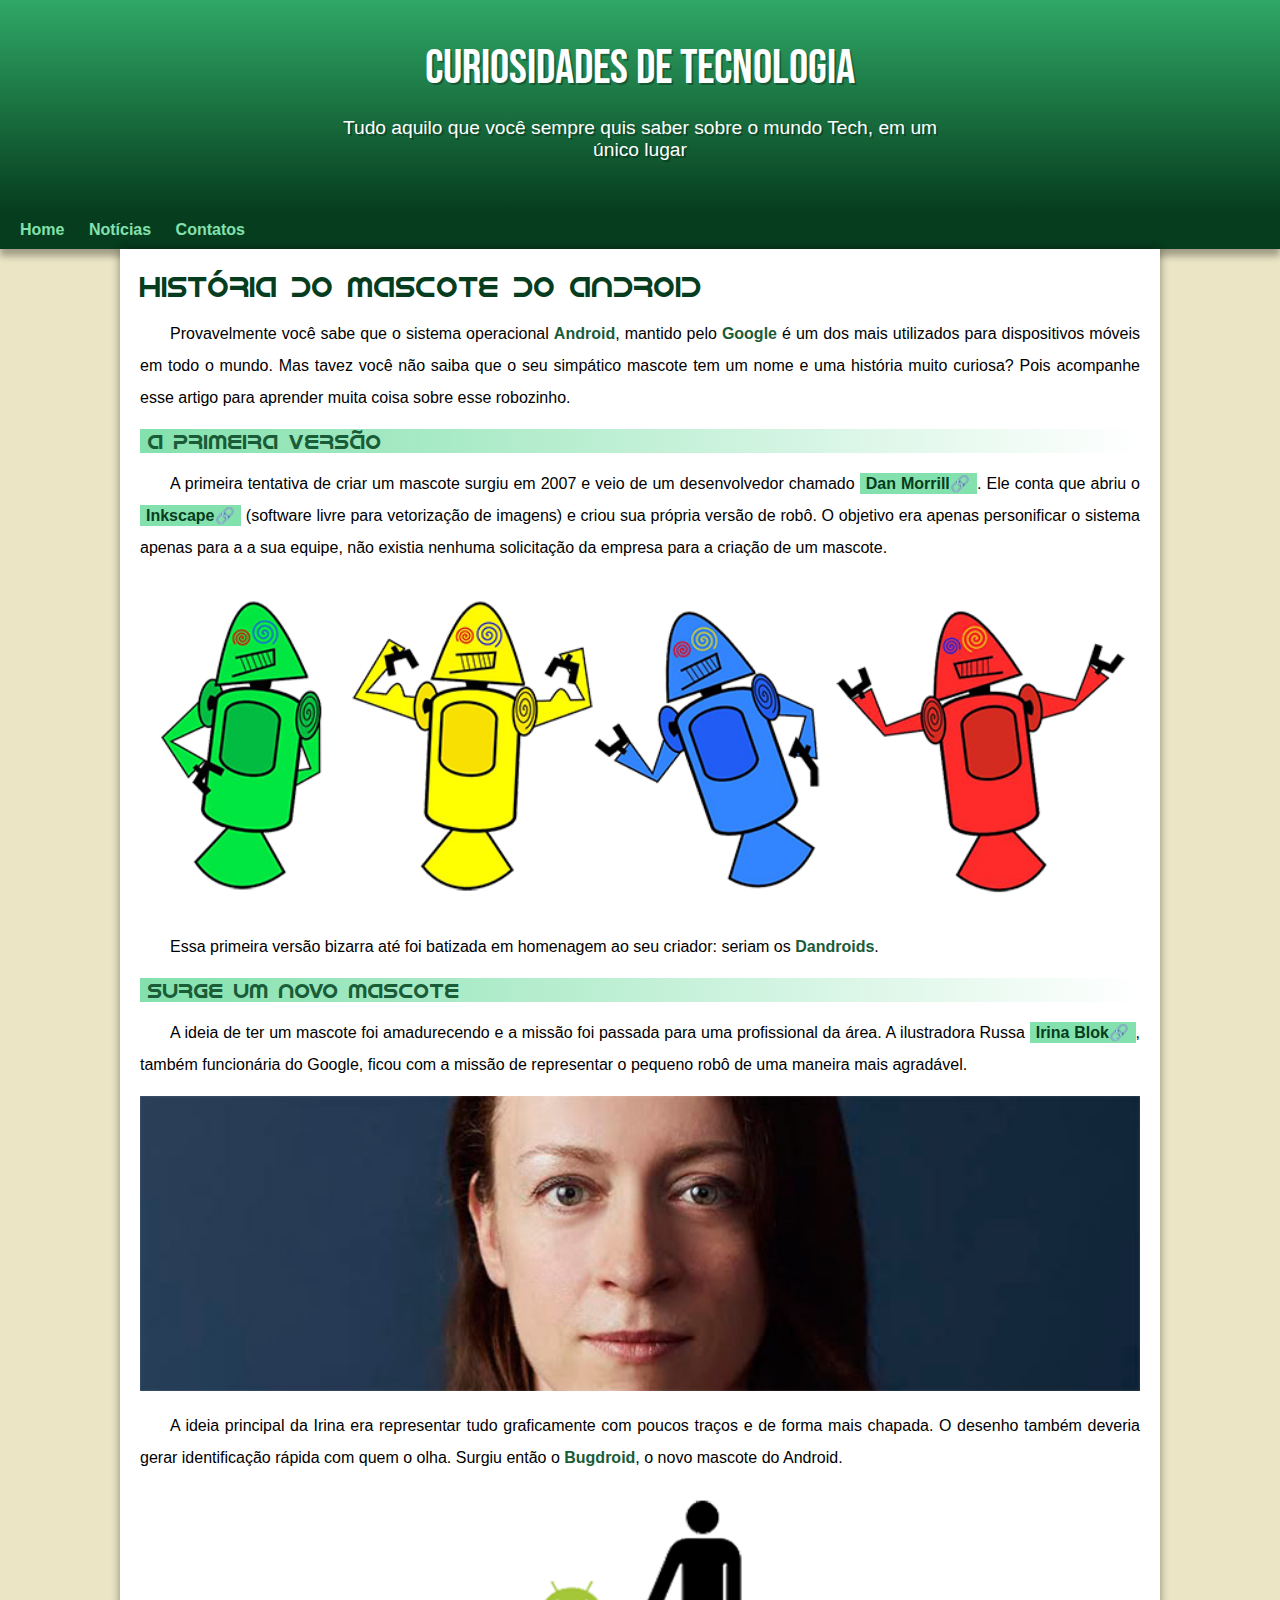
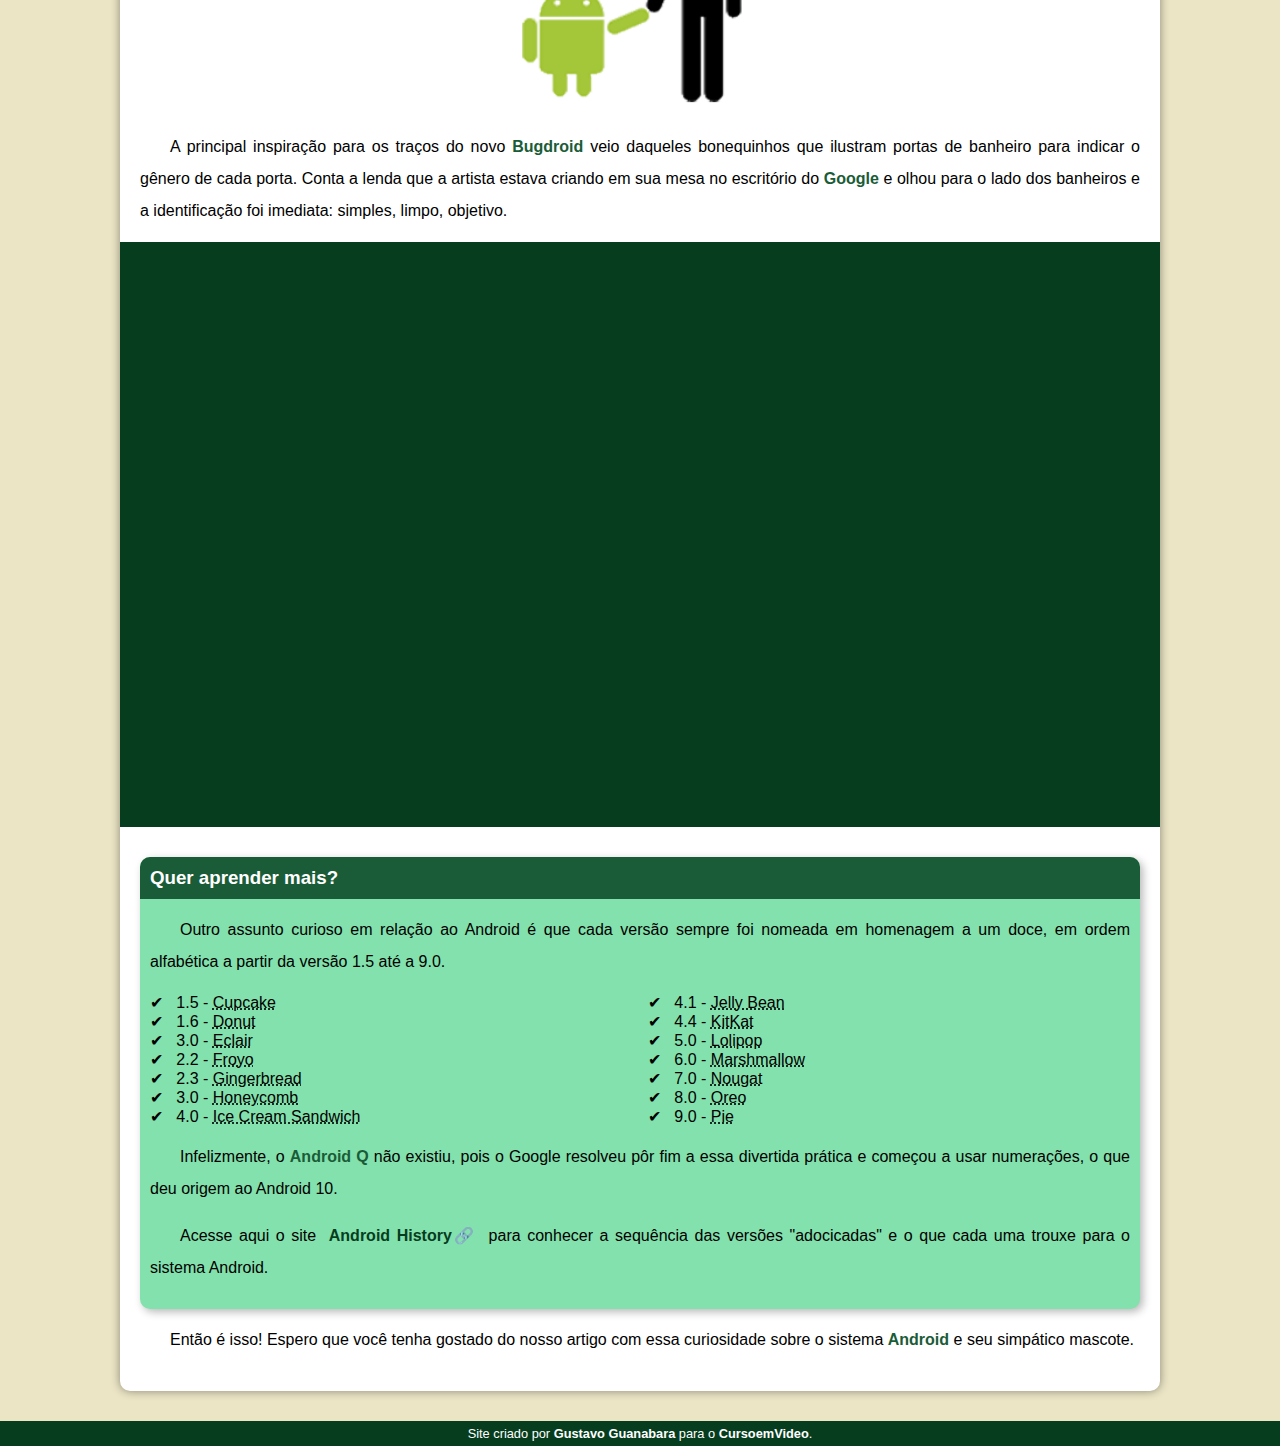
<file: index.html>
<!DOCTYPE html>
<html lang="pr-br">
<head>
    <meta charset="UTF-8">
    <meta name="viewport" content="width=device-width, initial-scale=1.0">
    <title>Como surgiu o mascote do Android?</title>
    <link rel="shortcut icon" href="imagens/favicon.ico" type="image/x-icon">
    <link rel="stylesheet" href="style/style.css">
</head>
<body>
    <header>
        <h1>Curiosidades de Tecnologia</h1>
        <p>Tudo aquilo que você sempre quis saber sobre o mundo Tech, em um único lugar</p>
    </header>
    <nav>
        <a href="#">Home</a>
        <a href="#">Notícias</a>
        <a href="#">Contatos</a>
    </nav>
    <main>
        <article>
            <h1>
                História do Mascote do Android
            </h1>

            <p>
                Provavelmente você sabe que o sistema operacional <strong>Android</strong>, mantido pelo <strong>Google</strong> é um dos mais utilizados para dispositivos móveis em todo o mundo. Mas tavez você não saiba que o seu simpático mascote tem um nome e uma história muito curiosa? Pois acompanhe esse artigo para aprender muita coisa sobre esse robozinho.
            </p>

            <h2>
                A primeira versão
            </h2>

            <p>
                A primeira tentativa de criar um mascote surgiu em 2007 e veio de um desenvolvedor chamado <a href="https://www.google.com/url?sa=t&rct=j&q=&esrc=s&source=web&cd=&ved=2ahUKEwiVxcP16fuFAxXFNrkGHRTnAFIQFnoECAYQAQ&url=https%3A%2F%2Fandroidcommunity.com%2Fdan-morrill-shows-us-the-android-mascot-that-almost-was-20130103%2F&usg=AOvVaw3LPnJQXh-ruXrxLGu-knE3&opi=89978449" target="_blank" class="externo">Dan Morrill</a>. Ele conta que abriu o <a href="https://inkscape.org/pt-br/" target="_blank" class="externo">Inkscape</a> (software livre para vetorização de imagens) e criou sua própria versão de robô. O objetivo era apenas personificar o sistema apenas para a a sua equipe, não existia nenhuma solicitação da empresa para a criação de um mascote.
            </p>

            <picture>
                <source media="(max-width: 670px)" srcset="imagens/dan-droids-pq.png">
                <img src="imagens/dan-droids.png" alt="Primeiro mascote do Android">
            </picture>

            <p>
                Essa primeira versão bizarra até foi batizada em homenagem ao seu criador: seriam os <strong>Dandroids</strong>.
            </p>

            <h2>
                Surge um novo mascote
            </h2>

            <p>
                A ideia de ter um mascote foi amadurecendo e a missão foi passada para uma profissional da área. A ilustradora Russa <a href="https://www.irinablok.com" target="_blank" class="externo">Irina Blok</a>, também funcionária do Google, ficou com a missão de representar o pequeno robô de uma maneira mais agradável.
            </p>

            <picture>
                <source media="(max-width: 670px)" srcset="imagens/irina-blok-pq.jpg">
                <img src="imagens/irina-blok.jpg" alt="Irina Blok, Criadora do Bugdroid">
            </picture>

            <p>
                A ideia principal da Irina era representar tudo graficamente com poucos traços e de forma mais chapada. O desenho também deveria gerar identificação rápida com quem o olha. Surgiu então o <strong>Bugdroid</strong>, o novo mascote do Android.

            </p>

            <img src="imagens/bugdroid.png" class="pequena" alt="Bugdroid">

            <p>
                A principal inspiração para os traços do novo <strong>Bugdroid</strong> veio daqueles bonequinhos que ilustram portas de banheiro para indicar o gênero de cada porta. Conta a lenda que a artista estava criando em sua mesa no escritório do <strong>Google</strong> e olhou para o lado dos banheiros e a identificação foi imediata: simples, limpo, objetivo.
            </p>

            <div class="video">
                <iframe width="560" height="315" src="https://www.youtube.com/embed/l2UDgpLz20M?si=EjmIXDoihmUUbhS1" title="YouTube video player" frameborder="0" allow="accelerometer; autoplay; clipboard-write; encrypted-media; gyroscope; picture-in-picture; web-share" referrerpolicy="strict-origin-when-cross-origin" allowfullscreen></iframe>
            </div>
            
            <aside>
                <h3>
                    Quer aprender mais?
                </h3>

                <p>
                    Outro assunto curioso em relação ao Android é que cada versão sempre foi nomeada em homenagem a um doce, em ordem alfabética a partir da versão 1.5 até a 9.0.
                </p>

                <ul>
                    <li>
                        1.5 - <abbr title="Bolo de Copo">Cupcake</abbr>
                    </li>
                    <li>
                        1.6 - <abbr title="Rosquinha">Donut</abbr>
                    </li>
                    <li>
                        3.0 - <abbr title="Bomba">Eclair</abbr>
                    </li>
                    <li>
                        2.2 - <abbr title="Iogurte Congelado">Froyo</abbr>
                    </li>
                    <li>
                        2.3 - <abbr title="Biscoito de Gengibre">Gingerbread</abbr>
                    </li>
                    <li>
                        3.0 - <abbr title="Favo de mel">Honeycomb</abbr>
                    </li>
                    <li>
                        4.0 - <abbr title="Sanduíche de sorvete">Ice Cream Sandwich</abbr>
                    </li>
                    <li>
                        4.1 - <abbr title="Jujuba">Jelly Bean</abbr>
                    </li>
                    <li>
                        4.4 - <abbr title="KitKat">KitKat</abbr>
                    </li>
                    <li>
                        5.0 - <abbr title="Pirulito">Lolipop</abbr>
                    </li>
                    <li>
                        6.0 - <abbr title="Marshmallow">Marshmallow</abbr>
                    </li>
                    <li>
                        7.0 - <abbr title="Torrone">Nougat</abbr>
                    </li>
                    <li>
                        8.0 - <abbr title="Oreo">Oreo</abbr>
                    </li>
                    <li>
                        9.0 - <abbr title="Torta">Pie</abbr>
                    </li>
                </ul>

                <p>
                    Infelizmente, o <strong>Android Q</strong> não existiu, pois o Google resolveu pôr fim a essa divertida prática e começou a usar numerações, o que deu origem ao Android 10.
                </p>

                <p>
                    Acesse aqui o site <a href="https://www.android.com/intl/en_uk/" target="_blank" class="externo">Android History</a> para conhecer a sequência das versões "adocicadas" e o que cada uma trouxe para o sistema Android.
                </p>
            </aside>
            

            <p>
                Então é isso! Espero que você tenha gostado do nosso artigo com essa curiosidade sobre o sistema <strong>Android</strong> e seu simpático mascote.
            </p>
        </article>
    </main>
    <footer>
        <p>Site criado por <a href="https://gustavoguanabara.github.io/" target="_blank">Gustavo Guanabara</a> para o <a href="https://www.youtube.com/cursoemvideo">CursoemVideo</a>.</p>
    </footer>
</body>
</html>
</file>
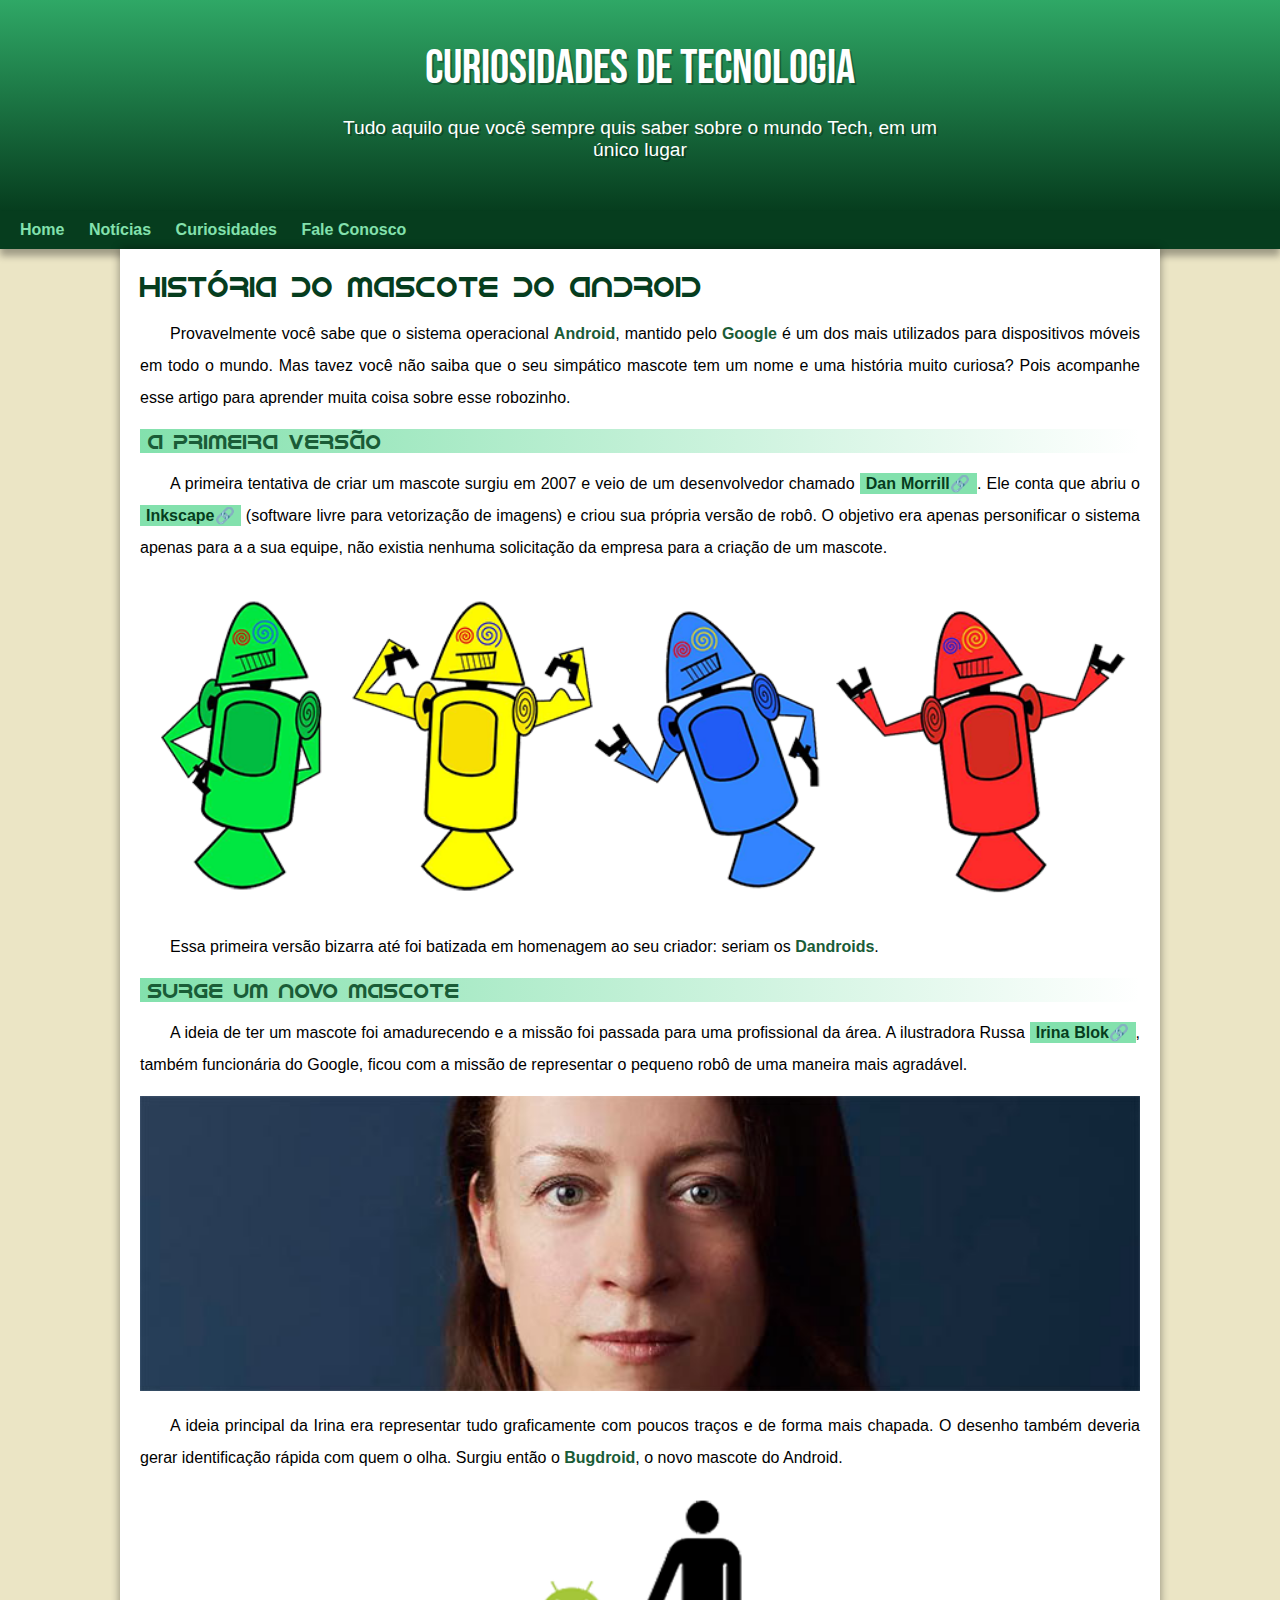
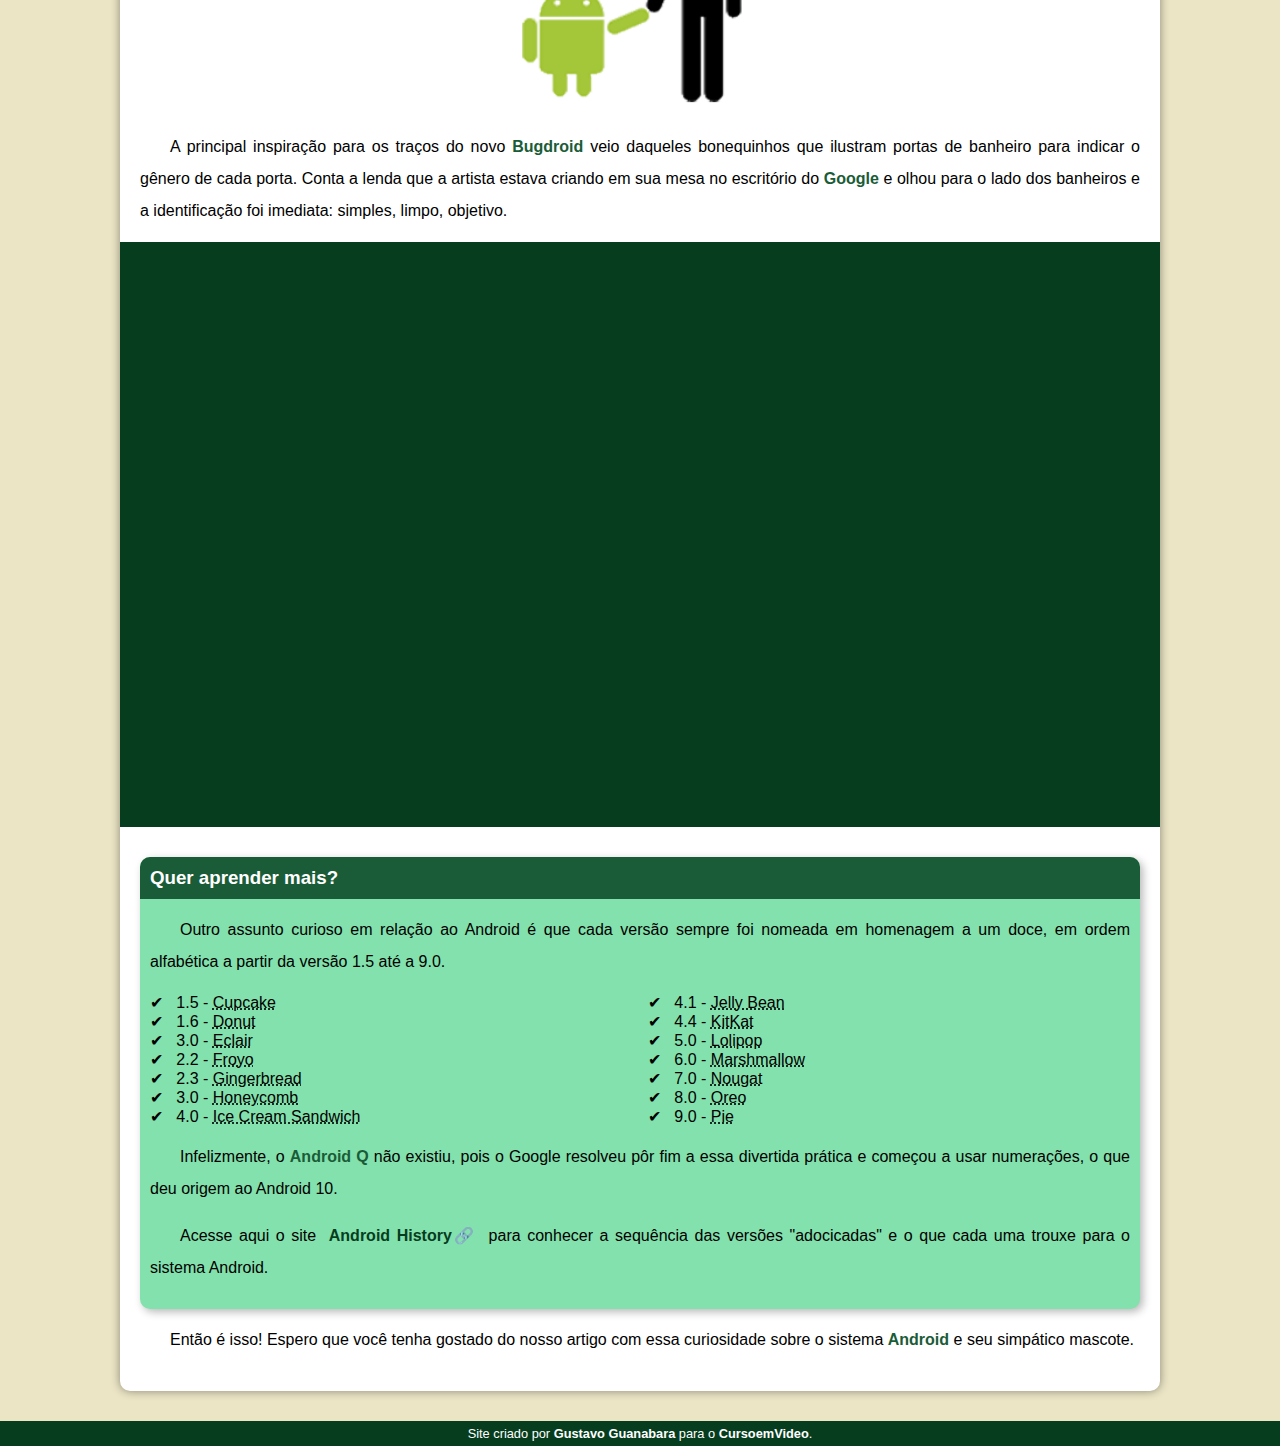
<file: index.html.html>
<!DOCTYPE html>
<html lang="pr-br">
<head>
    <meta charset="UTF-8">
    <meta name="viewport" content="width=device-width, initial-scale=1.0">
    <title>Como surgiu o mascote do Android?</title>
    <link rel="shortcut icon" href="imagens/favicon.ico" type="image/x-icon">
    <link rel="stylesheet" href="style/style.css">
</head>
<body>
    <header>
        <h1>Curiosidades de Tecnologia</h1>
        <p>Tudo aquilo que você sempre quis saber sobre o mundo Tech, em um único lugar</p>
    </header>
    <nav>
        <a href="#">Home</a>
        <a href="#">Notícias</a>
        <a href="#">Curiosidades</a>
        <a href="#">Fale Conosco</a>
    </nav>
    <main>
        <article>
            <h1>
                História do Mascote do Android
            </h1>

            <p>
                Provavelmente você sabe que o sistema operacional <strong>Android</strong>, mantido pelo <strong>Google</strong> é um dos mais utilizados para dispositivos móveis em todo o mundo. Mas tavez você não saiba que o seu simpático mascote tem um nome e uma história muito curiosa? Pois acompanhe esse artigo para aprender muita coisa sobre esse robozinho.
            </p>

            <h2>
                A primeira versão
            </h2>

            <p>
                A primeira tentativa de criar um mascote surgiu em 2007 e veio de um desenvolvedor chamado <a href="https://www.google.com/url?sa=t&rct=j&q=&esrc=s&source=web&cd=&ved=2ahUKEwiVxcP16fuFAxXFNrkGHRTnAFIQFnoECAYQAQ&url=https%3A%2F%2Fandroidcommunity.com%2Fdan-morrill-shows-us-the-android-mascot-that-almost-was-20130103%2F&usg=AOvVaw3LPnJQXh-ruXrxLGu-knE3&opi=89978449" target="_blank" class="externo">Dan Morrill</a>. Ele conta que abriu o <a href="https://inkscape.org/pt-br/" target="_blank" class="externo">Inkscape</a> (software livre para vetorização de imagens) e criou sua própria versão de robô. O objetivo era apenas personificar o sistema apenas para a a sua equipe, não existia nenhuma solicitação da empresa para a criação de um mascote.
            </p>

            <picture>
                <source media="(max-width: 670px)" srcset="imagens/dan-droids-pq.png">
                <img src="imagens/dan-droids.png" alt="Primeiro mascote do Android">
            </picture>

            <p>
                Essa primeira versão bizarra até foi batizada em homenagem ao seu criador: seriam os <strong>Dandroids</strong>.
            </p>

            <h2>
                Surge um novo mascote
            </h2>

            <p>
                A ideia de ter um mascote foi amadurecendo e a missão foi passada para uma profissional da área. A ilustradora Russa <a href="https://www.irinablok.com" target="_blank" class="externo">Irina Blok</a>, também funcionária do Google, ficou com a missão de representar o pequeno robô de uma maneira mais agradável.
            </p>

            <picture>
                <source media="(max-width: 670px)" srcset="imagens/irina-blok-pq.jpg">
                <img src="imagens/irina-blok.jpg" alt="Irina Blok, Criadora do Bugdroid">
            </picture>

            <p>
                A ideia principal da Irina era representar tudo graficamente com poucos traços e de forma mais chapada. O desenho também deveria gerar identificação rápida com quem o olha. Surgiu então o <strong>Bugdroid</strong>, o novo mascote do Android.

            </p>

            <img src="imagens/bugdroid.png" class="pequena" alt="Bugdroid">

            <p>
                A principal inspiração para os traços do novo <strong>Bugdroid</strong> veio daqueles bonequinhos que ilustram portas de banheiro para indicar o gênero de cada porta. Conta a lenda que a artista estava criando em sua mesa no escritório do <strong>Google</strong> e olhou para o lado dos banheiros e a identificação foi imediata: simples, limpo, objetivo.
            </p>

            <div class="video">
                <iframe width="560" height="315" src="https://www.youtube.com/embed/l2UDgpLz20M?si=EjmIXDoihmUUbhS1" title="YouTube video player" frameborder="0" allow="accelerometer; autoplay; clipboard-write; encrypted-media; gyroscope; picture-in-picture; web-share" referrerpolicy="strict-origin-when-cross-origin" allowfullscreen></iframe>
            </div>
            
            <aside>
                <h3>
                    Quer aprender mais?
                </h3>

                <p>
                    Outro assunto curioso em relação ao Android é que cada versão sempre foi nomeada em homenagem a um doce, em ordem alfabética a partir da versão 1.5 até a 9.0.
                </p>

                <ul>
                    <li>
                        1.5 - <abbr title="Bolo de Copo">Cupcake</abbr>
                    </li>
                    <li>
                        1.6 - <abbr title="Rosquinha">Donut</abbr>
                    </li>
                    <li>
                        3.0 - <abbr title="Bomba">Eclair</abbr>
                    </li>
                    <li>
                        2.2 - <abbr title="Iogurte Congelado">Froyo</abbr>
                    </li>
                    <li>
                        2.3 - <abbr title="Biscoito de Gengibre">Gingerbread</abbr>
                    </li>
                    <li>
                        3.0 - <abbr title="Favo de mel">Honeycomb</abbr>
                    </li>
                    <li>
                        4.0 - <abbr title="Sanduíche de sorvete">Ice Cream Sandwich</abbr>
                    </li>
                    <li>
                        4.1 - <abbr title="Jujuba">Jelly Bean</abbr>
                    </li>
                    <li>
                        4.4 - <abbr title="KitKat">KitKat</abbr>
                    </li>
                    <li>
                        5.0 - <abbr title="Pirulito">Lolipop</abbr>
                    </li>
                    <li>
                        6.0 - <abbr title="Marshmallow">Marshmallow</abbr>
                    </li>
                    <li>
                        7.0 - <abbr title="Torrone">Nougat</abbr>
                    </li>
                    <li>
                        8.0 - <abbr title="Oreo">Oreo</abbr>
                    </li>
                    <li>
                        9.0 - <abbr title="Torta">Pie</abbr>
                    </li>
                </ul>

                <p>
                    Infelizmente, o <strong>Android Q</strong> não existiu, pois o Google resolveu pôr fim a essa divertida prática e começou a usar numerações, o que deu origem ao Android 10.
                </p>

                <p>
                    Acesse aqui o site <a href="https://www.android.com/intl/en_uk/" target="_blank" class="externo">Android History</a> para conhecer a sequência das versões "adocicadas" e o que cada uma trouxe para o sistema Android.
                </p>
            </aside>
            

            <p>
                Então é isso! Espero que você tenha gostado do nosso artigo com essa curiosidade sobre o sistema <strong>Android</strong> e seu simpático mascote.
            </p>
        </article>
    </main>
    <footer>
        <p>Site criado por <a href="https://gustavoguanabara.github.io/" target="_blank">Gustavo Guanabara</a> para o <a href="https://www.youtube.com/cursoemvideo">CursoemVideo</a>.</p>
    </footer>
</body>
</html>
</file>
<file: style/style.css>
@charset "UTF-8";

@import url('https://fonts.googleapis.com/css2?family=Bebas+Neue&display=swap');

@font-face {
    font-family: 'Android';
    src: url('/fontes/idroid.otf') format('opentype');
    font-weight: normal;
}


:root {
    --cor0: #ebe5c5;
    --cor1: #83e1ad;
    --cor2: #3ddc84;
    --cor3: #2fa866;
    --cor4: #1a5c37;
    --cor5: #063d1e;

    --fonte-padrao: Arial, Verdana, Helvetica, sans-serif;
    --fonte-destaque: "Bebas Neue", sans-serif;;
    --fonte-android: 'Android', cursive;
}

*{
    margin: 0px;
    padding: 0px;
}

body {
    background-color: var(--cor0);
    font-family: var(--fonte-padrao);
}

a.externo::after {
    content: '\1F517';
}

header {
    background-image: linear-gradient(to bottom, var(--cor3), var(--cor5));
    min-height: 150px;
    text-align: center;
    padding-top: 40px;
}

header > h1 {
    color: white;
    font-family: var(--fonte-destaque);
    margin-bottom: 20px;
    font-size: 3em;
    text-shadow: 2px 2px 0px rgba(0, 0, 0, 0.288);
    font-weight: normal;
}

header > p {
    color: white;
    font-family: var(--fonte-padrao);
    font-size: 1.2em;
    max-width: 600px;
    padding-left: 10px;
    padding-right: 10px;
    margin: auto;
    text-shadow: 2px 2px 0px rgba(0, 0, 0, 0.288);
    padding-bottom: 50px;
}

nav {
    background-color: var(--cor5);
    padding: 10px;
    box-shadow: 0px 7px 7px rgba(0, 0, 0, 0.322);
}

nav > a {
    color: var(--cor1);
    padding: 10px;
    border-radius: 5px;
    text-decoration: none;
    font-weight: bold;
    transition-duration: 0.5s;
}

nav > a:hover {
    background-color: var(--cor3);
    color: var(--cor5);
}

main {
    background-color: white;
    min-width: 300px;
    max-width: 1000px;
    margin: auto;
    margin-bottom: 30px;
    padding: 20px;
    box-shadow: 0px 0px 10px rgba(0, 0, 0, 0.418);
    border-bottom-left-radius: 10px;
    border-bottom-right-radius: 10px;
}

main h1 {
    color: var(--cor5);
    font-family: var(--fonte-android);
    font-weight: normal;
    font-size: 1.8em;
}

main h2 {
    font-family: var(--fonte-android);
    color: var(--cor4);
    font-size: 1.3em;
    background-image: linear-gradient(to right, var(--cor1), transparent);
    text-indent: 8px;
    font-weight: normal;
}

main  p {
    margin: 15px 0px;
    text-align: justify;
    text-indent: 30px;
    font-size: 1em;
    line-height: 2em;
}

main strong {
    color: var(--cor4);
    font-weight: bold;
}

main a {
    text-decoration: none;
    font-weight: bold;
    color: var(--cor5);
    background-color: var(--cor1);
    padding: 2px 6px;
}

main a:hover {
    text-decoration: underline;
    color: var(--cor4);
}

main img {
    width: 100%;
}

main img.pequena {
    max-width: 350px;
    display: block;
    margin: auto;
}

div.video {
    background-color: var(--cor5);
    margin-bottom: 30px;
    margin: 0px -20px 30px -20px;
    padding: 20px;
    padding-bottom: 56.5%;
    position: relative;
}

div.video > iframe {
    position: absolute;
    top: 5%;
    left: 5%;
    width: 90%;
    height: 90%;
}

aside {
    background-color: var(--cor1);
    padding: 10px;
    border-radius: 10px;
    box-shadow: 3px 3px 8px rgba(0, 0, 0, 0.281);
}

aside > h3 {
    background-color: var(--cor4);
    color: white;
    padding: 10px;
    margin:  -10px -10px 0px -10px;
    border-radius: 10px 10px 0px 0px;
}

aside > ul {
    list-style-type: '\2714\00A0\00A0';
    list-style-position: inside;
    columns: 2;
}

footer {
    background-color: var(--cor5);
    color: white;
    text-align: center;
    font-size: 0.8em;
    padding: 5px;
}

footer a {
    color: white;
    font-weight: bolder;
    text-decoration: none;
}

footer a:hover {
    text-decoration: underline;
    color: var(--cor1);
    
}
</file>
